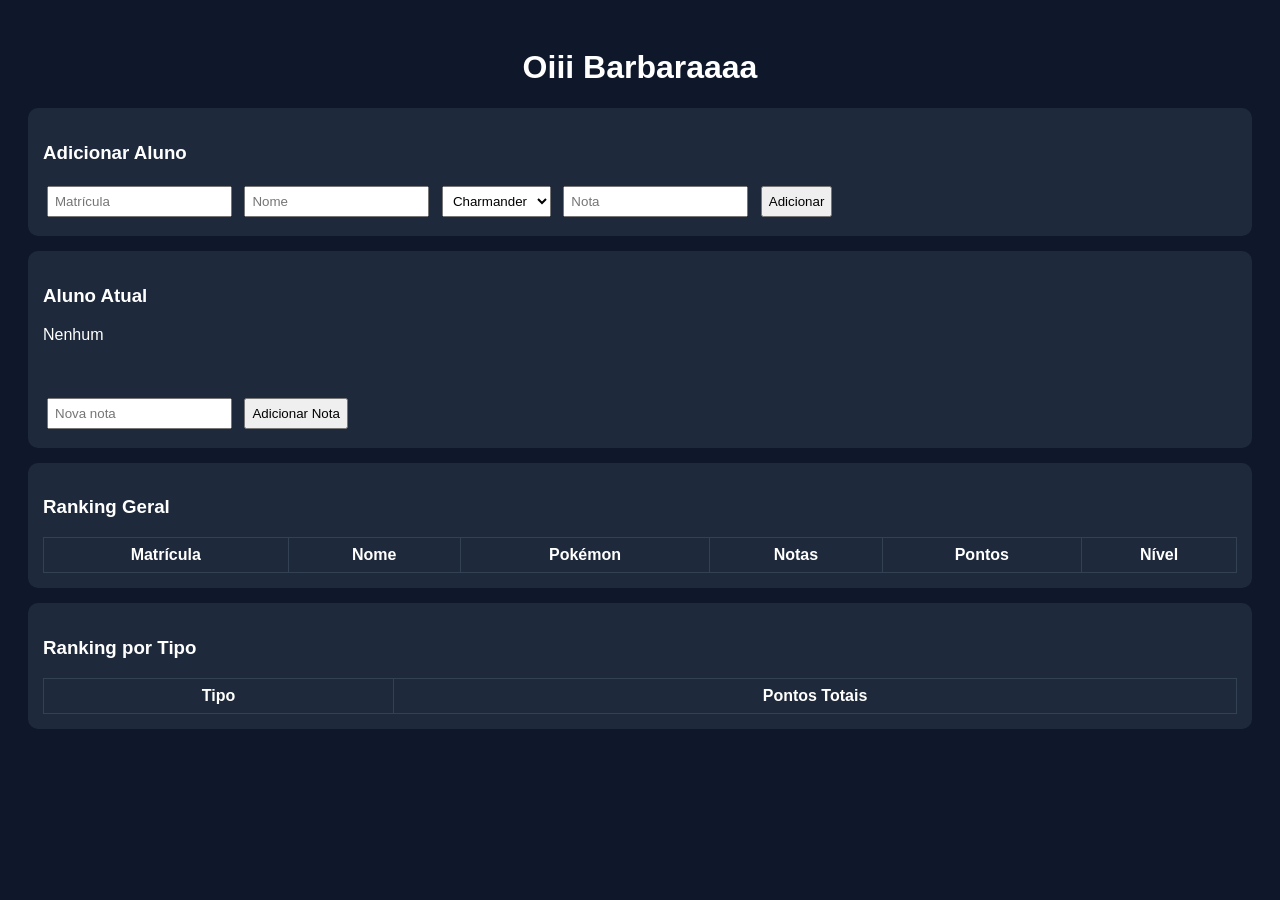
<file: index.html>
<!DOCTYPE html>
<html lang="pt-BR">
<head>
<meta charset="UTF-8">
<meta name="viewport" content="width=device-width, initial-scale=1.0">
<title>Teste feito para a Barbara testar</title>

<link rel="stylesheet" href="style.css">
</head>

<body>
<h1>Oiii Barbaraaaa</h1>

<div class="card">
<h3>Adicionar Aluno</h3>
<input id="matricula" placeholder="Matrícula">
<input id="nome" placeholder="Nome">
<select id="pokemonSelect"></select>
<input id="nota" type="number" placeholder="Nota">
<button onclick="addAluno()">Adicionar</button>
</div>

<div class="card">
<h3>Aluno Atual</h3>
<p id="alunoAtual">Nenhum</p>
<img id="pokemonImg">
<p id="pontos"></p>
<input id="novaNota" type="number" placeholder="Nova nota">
<button onclick="addNota()">Adicionar Nota</button>
</div>

<div class="card">
<h3>Ranking Geral</h3>
<table>
<thead>
<tr>
<th>Matrícula</th>
<th>Nome</th>
<th>Pokémon</th>
<th>Notas</th>
<th>Pontos</th>
<th>Nível</th>
</tr>
</thead>
<tbody id="ranking"></tbody>
</table>
</div>

<div class="card">
<h3>Ranking por Tipo</h3>
<table>
<thead>
<tr>
<th>Tipo</th>
<th>Pontos Totais</th>
</tr>
</thead>
<tbody id="rankingTipo"></tbody>
</table>
</div>

<script src="script.js"></script>
</body>
</html>
</file>
<file: style.css>
body {
  font-family: Arial;
  background: #0f172a;
  color: white;
  padding: 20px;
}

h1 {
  text-align: center;
}

table {
  width: 100%;
  border-collapse: collapse;
  margin-top: 10px;
}

th, td {
  border: 1px solid #334155;
  padding: 8px;
  text-align: center;
}

th {
  background: #1e293b;
}

input, select, button {
  padding: 6px;
  margin: 4px;
}

button {
  cursor: pointer;
}

.card {
  background: #1e293b;
  padding: 15px;
  border-radius: 10px;
  margin-top: 15px;
}

img {
  width: 120px;
}

.nota {
  cursor: pointer;
  background: #334155;
  padding: 2px 6px;
  border-radius: 5px;
}
</file>
